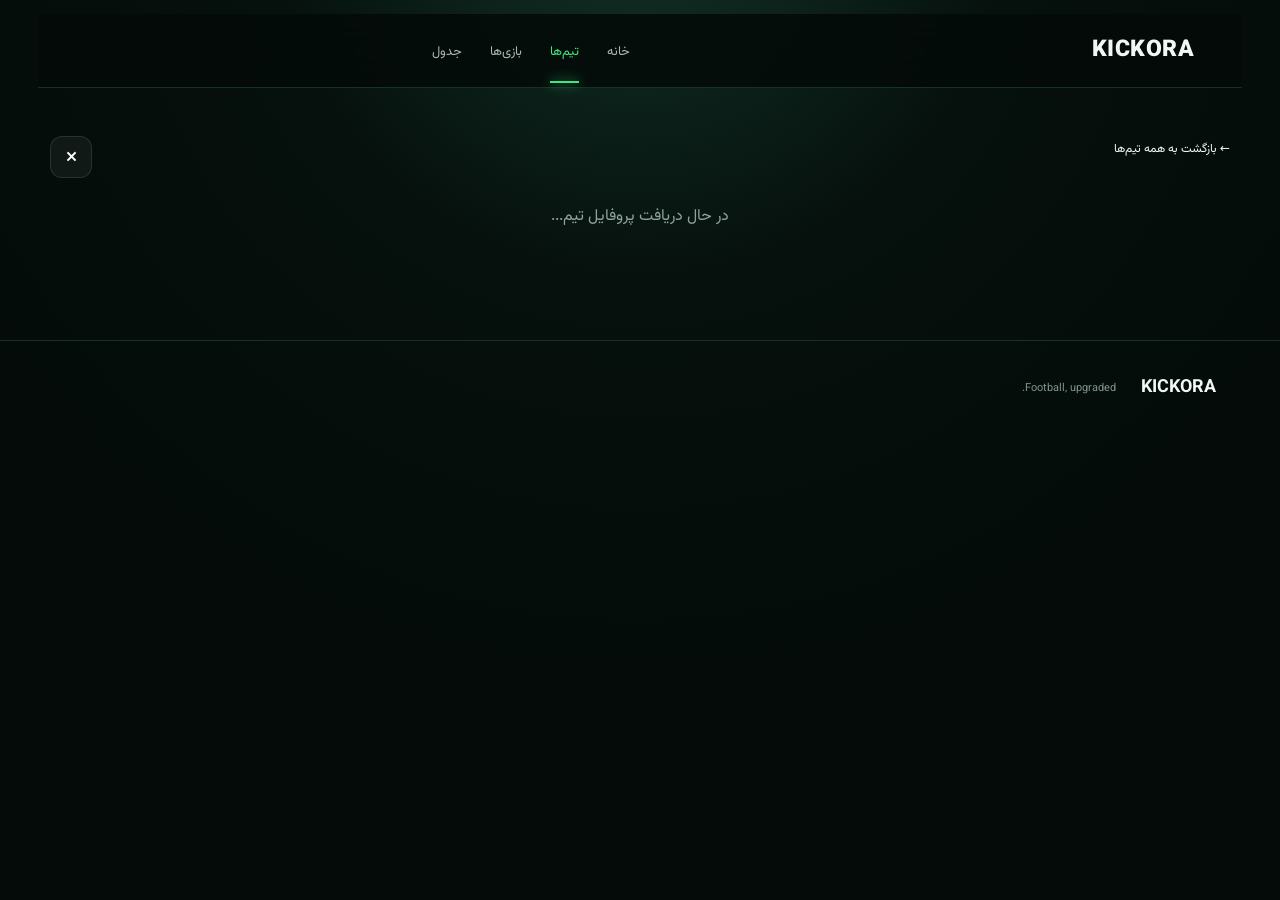
<file: clubs/team.html>
<!doctype html><html lang="fa" dir="rtl"><head><meta charset="UTF-8"><meta name="viewport" content="width=device-width,initial-scale=1"><meta name="theme-color" content="#080a0f"><title>پروفایل تیم | KICKORA</title><link rel="stylesheet" href="../font.css"><link rel="stylesheet" href="../styles.css"><link rel="stylesheet" href="clubs.css"><style>body{min-height:100vh}.site-header{position:sticky;top:0;z-index:20}.club-profile{position:relative}.club-close{position:absolute;top:34px;left:0;width:42px;height:42px;display:flex;align-items:center;justify-content:center;border:1px solid rgba(255,255,255,.1);border-radius:12px;background:rgba(255,255,255,.05);color:#fff;text-decoration:none;font-size:26px;line-height:1;z-index:50;transition:.2s;cursor:pointer}.club-close:hover{background:rgba(255,122,24,.16);border-color:rgba(255,122,24,.5);transform:scale(1.04)}@media(max-width:650px){.club-close{top:18px;left:3vw;width:40px;height:40px}}</style></head><body><header class="site-header"><a class="brand" href="../"><span class="brand-mark" aria-hidden="true"></span><span class="brand-word">KICKORA</span></a><nav class="main-nav"><a href="../">خانه</a><a class="active" href="./">تیم‌ها</a><a href="../#matches">بازی‌ها</a><a href="../#tables">جدول</a></nav></header><main class="club-profile"><button type="button" class="club-close" id="closeClubProfile" aria-label="بستن پروفایل" title="بستن">×</button><a class="club-back" href="./">← بازگشت به همه تیم‌ها</a><div id="profile"><div class="club-loading">در حال دریافت پروفایل تیم...</div></div></main><footer><div class="footer-brand"><strong>KICKORA</strong></div><p>Football, upgraded.</p></footer><script src="../clubs.js"></script><script>const id=new URLSearchParams(location.search).get('id');const API='/api/football';const esc=s=>String(s??'').replace(/[&<>\"']/g,c=>({'&':'&amp;','<':'&lt;','>':'&gt;','\"':'&quot;',"'":'&#39;'}[c]));const fa=n=>window.FA_TEAM_NAMES?.[n]||n;const fmt=d=>{try{return new Intl.DateTimeFormat('fa-IR',{dateStyle:'medium'}).format(new Date(d))}catch{return''}};function closeClubProfile(){const fallback='../#teams';try{if(document.referrer&&new URL(document.referrer,location.href).origin===location.origin&&history.length>1){history.back();return}}catch(e){}location.href=fallback}document.getElementById('closeClubProfile').addEventListener('click',closeClubProfile);async function get(u){const r=await fetch(u);const d=await r.json();if(!r.ok||d.ok===false)throw Error(d.error||'API error');return d}async function render(){if(!id){document.querySelector('#profile').innerHTML='<div class="club-empty">شناسه تیم پیدا نشد.</div>';return}try{const d=await get(`${API}/team?id=${encodeURIComponent(id)}`);const t=d.team||{};const squad=(d.squad||[]).slice(0,16);const fixtures=d.fixtures||[];const stat=d.statistics||{};document.title=`${fa(t.name)} | KICKORA`;document.querySelector('#profile').innerHTML=`<section class="club-cover"><img class="club-cover-logo" src="${esc(t.logo||'')}" alt="${esc(fa(t.name))}"><div><div class="clubs-kicker">CLUB PROFILE</div><h1>${esc(fa(t.name))}</h1><div class="en">${esc(t.name||'')}</div><div class="club-meta"><span>کشور: ${esc(t.country||'—')}</span><span>تأسیس: ${esc(t.founded||'—')}</span><span>استادیوم: ${esc(t.venue?.name||'—')}</span><span>ظرفیت: ${esc(t.venue?.capacity||'—')}</span></div></div></section><div class="club-layout"><div><section class="club-panel"><h2>بیوگرافی و معرفی</h2><p class="club-bio">${esc(fa(t.name))} یک باشگاه فوتبال از ${esc(t.country||'کشور نامشخص')} است که طبق داده‌های KICKORA در سال ${esc(t.founded||'نامشخص')} تأسیس شده است. این صفحه پروفایل مرکزی باشگاه است و اطلاعات هویتی، ورزشگاه، وضعیت فصل، ترکیب بازیکنان و برنامه مسابقات را از داده‌های زنده API دریافت می‌کند.</p></section><section class="club-panel"><h2>آمار فصل</h2><div class="club-stats"><div class="club-stat"><b>${esc(stat.games?.played?.total??'—')}</b><small>بازی</small></div><div class="club-stat"><b>${esc(stat.goals?.for?.total?.total??'—')}</b><small>گل زده</small></div><div class="club-stat"><b>${esc(stat.goals?.against?.total?.total??'—')}</b><small>گل خورده</small></div></div></section><section class="club-panel"><h2>ترکیب تیم</h2><div class="squad-grid">${squad.length?squad.map(p=>`<div class="player-card"><img src="${esc(p.photo||'')}" alt="" loading="lazy"><strong>${esc(p.name)}</strong><small>${esc(p.position||'بازیکن')}</small></div>`).join(''):'<div class="club-empty">ترکیب فعلاً در دسترس نیست.</div>'}</div></section></div><aside><section class="club-panel"><h2>ورزشگاه</h2><p class="club-bio">${esc(t.venue?.name||'—')}<br>${esc(t.venue?.city||'')} ${t.venue?.capacity?` · ظرفیت ${esc(t.venue.capacity)}`:''}</p></section><section class="club-panel"><h2>بازی‌های اخیر و پیش‌رو</h2>${fixtures.length?fixtures.slice(0,8).map(f=>`<div class="fixture-mini"><div class="fixture-side"><img src="${esc(f.home?.logo||'')}" alt=""><span>${esc(f.home?.name||'')}</span></div><b class="fixture-score">${f.status==='NS'?'—':`${f.goals?.home??0} - ${f.goals?.away??0}`}</b><div class="fixture-side"><span>${esc(f.away?.name||'')}</span><img src="${esc(f.away?.logo||'')}" alt=""></div></div>`).join(''):'<div class="club-empty">مسابقه‌ای در دسترس نیست.</div>'}</section></aside></div>`}catch(e){console.error(e);document.querySelector('#profile').innerHTML=`<div class="club-empty">پروفایل تیم فعلاً قابل دریافت نیست.<br><small>${esc(e.message)}</small></div>`}}document.addEventListener('keydown',e=>{if(e.key==='Escape')closeClubProfile()});render();</script></body></html>
</file>
<file: font.css>
/* KICKORAX typography: Vazirmatn only. */
@import url('https://fonts.googleapis.com/css2?family=Vazirmatn:wght@400;500;600;700;800;900&display=swap');

:root,
body,
button,
input,
textarea,
select {
  font-family: 'Vazirmatn';
}

html {
  -webkit-text-size-adjust: 100%;
  text-size-adjust: 100%;
}
</file>
<file: styles.css>
:root{--bg:#040b09;--surface:#07130f;--surface2:#0a1914;--line:#173028;--text:#f2f7f4;--muted:#8ea39b;--green:#42e681;--green2:#1fc86b;--danger:#ff5d69;--shadow:0 18px 50px rgba(0,0,0,.28);--radius:16px}*{box-sizing:border-box}html{scroll-behavior:smooth}body{margin:0;background:radial-gradient(circle at 50% -10%,#123226 0,#06100d 32%,var(--bg) 70%);color:var(--text);font-family:Vazirmatn,system-ui,sans-serif;line-height:1.6}button,a{font:inherit}button{cursor:pointer}a{color:inherit;text-decoration:none}.top-ticker{height:34px;background:#06110d;border-bottom:1px solid var(--line);overflow:hidden;color:#a8b9b2;font-size:12px}.ticker-track{height:100%;display:flex;align-items:center;white-space:nowrap;animation:ticker 34s linear infinite;padding-right:100%}.ticker-track span{margin:0 35px}.ticker-track b{color:var(--green)}@keyframes ticker{to{transform:translateX(-100%)}}.site-header{position:sticky;top:0;z-index:20;height:74px;background:rgba(4,11,9,.88);backdrop-filter:blur(20px);border-bottom:1px solid var(--line);display:flex;align-items:center;gap:28px;padding:0 3vw}.brand{display:flex;align-items:center;gap:9px;min-width:190px;font-size:23px;font-weight:900;letter-spacing:.5px}.brand img{width:42px;height:42px;object-fit:contain}.main-nav{display:flex;align-items:center;gap:4px;flex:1;justify-content:center}.main-nav a{padding:24px 12px 21px;font-size:13px;color:#aab9b3;position:relative;white-space:nowrap}.main-nav a:hover,.main-nav a.active{color:var(--green)}.main-nav a.active:after{content:"";position:absolute;bottom:0;right:12px;left:12px;height:2px;background:var(--green);box-shadow:0 0 12px var(--green)}.header-actions{display:flex;gap:7px}.icon-btn{width:40px;height:40px;border:1px solid var(--line);border-radius:12px;background:#091712;color:#c6d3ce}.page-shell{width:min(1440px,94vw);margin:auto;padding:22px 0 70px}.live-strip,.side-panel,.content-section,.feature-card{background:linear-gradient(145deg,rgba(9,24,18,.98),rgba(5,15,12,.98));border:1px solid var(--line);border-radius:var(--radius);box-shadow:var(--shadow)}.live-strip{padding:16px 18px;margin-bottom:18px}.section-heading,.panel-title{display:flex;align-items:center;justify-content:space-between;gap:15px;margin-bottom:15px}.section-heading h2,.panel-title h2{margin:0;font-size:18px}.section-heading button,.panel-title button{border:0;background:none;color:var(--green);font-size:12px}.live-dot{display:inline-block;width:8px;height:8px;border-radius:50%;background:var(--green);box-shadow:0 0 12px var(--green);margin-left:7px}.live-grid{display:grid;grid-template-columns:repeat(4,1fr);gap:10px}.live-item{border:1px solid var(--line);border-radius:12px;padding:10px 12px;display:grid;grid-template-columns:1fr auto 1fr;align-items:center;gap:8px;min-height:75px;background:#06110e}.live-item .team:last-child{text-align:left}.team{font-size:12px;min-width:0}.team strong{display:block;font-size:13px}.live-team-head{display:flex;align-items:center;gap:7px;min-width:0}.live-team-head strong{overflow:hidden;text-overflow:ellipsis;white-space:nowrap}.live-team-head-away{justify-content:flex-start}.live-team-logo{width:32px;height:32px;flex:0 0 32px;object-fit:contain;display:block;filter:drop-shadow(0 2px 5px rgba(0,0,0,.3))}.score{font-weight:800;font-size:19px;text-align:center;white-space:nowrap}.score small{display:block;color:var(--green);font-size:10px}.hero-layout{display:grid;grid-template-columns:250px minmax(0,1fr) 290px;gap:18px;direction:ltr}.hero-layout>*{direction:rtl}.side-panel{overflow:hidden}.panel-title{padding:16px 16px 11px;border-bottom:1px solid var(--line)}.score-list{padding:0 14px}.score-row{display:grid;grid-template-columns:1fr 54px 1fr;align-items:center;gap:5px;padding:13px 0;border-bottom:1px solid #10231d;font-size:11px}.score-row .home{text-align:right}.score-row .away{text-align:left}.score-num{text-align:center;font-weight:800}.score-num small{display:block;color:var(--green);font-weight:500}.hero-card{min-height:420px;border:1px solid #1a3b2d;border-radius:var(--radius);overflow:hidden;position:relative;background:linear-gradient(90deg,rgba(3,10,8,.95) 0%,rgba(3,10,8,.72) 45%,rgba(3,10,8,.15)),url('https://images.unsplash.com/photo-1579952363873-27f3bade9f55?auto=format&fit=crop&w=1400&q=85') center/cover}.hero-card:after{content:"";position:absolute;inset:0;background:linear-gradient(0deg,rgba(3,10,8,.9),transparent 45%);pointer-events:none}.hero-content{position:absolute;z-index:1;right:34px;left:35%;bottom:34px}.news-tag{display:inline-block;background:var(--green);color:#031008;font-size:11px;font-weight:800;padding:5px 10px;border-radius:7px;margin-bottom:9px}.hero-content h1{font-size:34px;line-height:1.35;margin:0 0 10px;max-width:650px}.hero-content p{color:#b8c8c1;margin:0 0 18px;max-width:620px;font-size:13px}.primary-btn{border:0;border-radius:10px;padding:10px 18px;background:var(--green);color:#041008;font-weight:800}.latest-list{padding:0 14px}.latest-item{display:grid;grid-template-columns:74px 1fr;gap:10px;padding:11px 0;border-bottom:1px solid #10231d}.latest-item img{width:74px;height:58px;border-radius:8px;object-fit:cover;background:#10231d}.latest-item h3{font-size:11px;line-height:1.6;margin:0 0 4px}.latest-item small{font-size:9px;color:#758b83}.loading,.empty-state{color:var(--muted);padding:25px;text-align:center;font-size:12px}.content-section{padding:20px;margin-top:18px}.filter-row{display:flex;gap:6px;overflow:auto}.filter,.tab{background:#0a1914;border:1px solid var(--line);color:#9eb0a9;border-radius:9px;padding:7px 12px;font-size:11px;white-space:nowrap}.filter.active,.tab.active{color:#06110d;background:var(--green);border-color:var(--green)}.match-center{display:grid;grid-template-columns:repeat(3,1fr);gap:10px}.match-card{border:1px solid var(--line);background:#06110e;border-radius:12px;padding:13px}.match-meta{display:flex;justify-content:space-between;color:#71857d;font-size:9px;margin-bottom:11px}.match-teams{display:grid;grid-template-columns:1fr 45px 1fr;align-items:center;text-align:center}.match-teams .club:first-child{text-align:right}.match-teams .club:last-child{text-align:left}.club{font-size:11px}.club strong{display:block;font-size:13px}.club img{width:27px;height:27px;object-fit:contain;vertical-align:middle;margin:0 4px}.match-score{font-size:18px;font-weight:900}.match-score small{display:block;font-size:9px;color:var(--green)}.teams-row{display:flex;gap:10px;overflow:auto;padding-bottom:2px}.team-card{min-width:105px;border:1px solid var(--line);border-radius:12px;background:#06110e;padding:15px 10px;text-align:center}.team-card img{width:52px;height:52px;object-fit:contain;margin-bottom:7px}.team-card span{font-size:11px;display:block}.two-column{display:grid;grid-template-columns:minmax(0,1fr) 330px;gap:18px;align-items:start}.two-column .content-section{height:100%}.news-grid{display:grid;grid-template-columns:repeat(3,1fr);gap:12px}.news-card{border:1px solid var(--line);background:#06110e;border-radius:12px;overflow:hidden}.news-card img{width:100%;height:145px;object-fit:cover;background:#10231d}.news-card-body{padding:12px}.news-card h3{font-size:13px;line-height:1.7;margin:0 0 7px}.news-card p{font-size:10px;color:#83958e;margin:0 0 9px}.news-meta{display:flex;justify-content:space-between;color:#6f837b;font-size:9px}.standings{overflow:hidden}.table-row{display:grid;grid-template-columns:24px 1fr 35px 35px 35px;gap:5px;padding:10px 4px;border-bottom:1px solid #10231d;font-size:10px;align-items:center}.table-row.head{color:#687d74;font-size:9px}.table-row strong{font-size:11px}.rank{color:var(--green);font-weight:800}.video-grid{display:grid;grid-template-columns:1.6fr 1fr 1fr;gap:12px}.video-card{height:210px;border-radius:13px;overflow:hidden;position:relative;background:center/cover;min-width:0}.video-card:after{content:"";position:absolute;inset:0;background:linear-gradient(0deg,rgba(0,0,0,.9),transparent 60%)}.play{position:absolute;top:15px;right:15px;width:42px;height:42px;border-radius:50%;display:grid;place-items:center;background:rgba(4,15,10,.75);border:1px solid #315d47;color:var(--green);z-index:2}.video-card h3{position:absolute;z-index:2;right:15px;left:15px;bottom:13px;margin:0;font-size:13px}.gallery-grid{display:grid;grid-template-columns:repeat(4,1fr);gap:10px}.gallery-item{height:150px;border-radius:12px;background:center/cover;position:relative;overflow:hidden}.gallery-item span{position:absolute;bottom:0;right:0;left:0;padding:18px 10px 8px;background:linear-gradient(transparent,rgba(0,0,0,.9));font-size:10px}.more-grid{display:grid;grid-template-columns:repeat(3,1fr);gap:18px;margin-top:18px}.feature-card{padding:19px;display:flex;align-items:center;gap:15px;min-height:105px}.feature-card h3{margin:0;font-size:14px}.feature-card p{margin:4px 0 0;color:#81948b;font-size:10px}.feature-icon{font-size:25px;color:var(--green)}.toggle{margin-right:auto;border:0;background:none;color:var(--green);font-size:28px}.app-card{background:radial-gradient(circle at 20% 30%,#173d2a,#06120e 65%)}.app-card small{color:var(--green);font-weight:800}.phone{margin-right:auto;width:48px;height:72px;border:2px solid #3a6952;border-radius:11px;display:grid;place-items:center;color:var(--green);font-size:24px;font-weight:900;transform:rotate(8deg)}.plus-badge{margin-right:auto;border:1px solid #2c6949;color:var(--green);padding:6px 9px;border-radius:8px;font-size:9px;font-weight:800}footer{border-top:1px solid var(--line);padding:28px 5vw;display:flex;align-items:center;gap:25px;color:#7f928a;font-size:11px}footer .footer-brand{display:flex;align-items:center;gap:7px;color:var(--text);font-size:18px}.footer-brand img{width:30px;height:30px;object-fit:contain}.footer-links{display:flex;gap:18px;margin-right:auto}.search-modal{position:fixed;inset:0;z-index:100;background:rgba(0,0,0,.7);backdrop-filter:blur(12px);display:grid;place-items:start center;padding-top:13vh}.search-box{width:min(700px,92vw);background:#07130f;border:1px solid #24513b;border-radius:18px;padding:24px;box-shadow:var(--shadow);position:relative}.search-box>button{position:absolute;left:18px;top:15px;background:none;border:0;color:#9db1a9;font-size:26px}.search-box h2{margin:0 0 15px;font-size:18px}.search-box input{width:100%;background:#04100c;border:1px solid var(--line);border-radius:11px;color:white;padding:13px;outline:none}.search-result{padding:12px;border-bottom:1px solid var(--line);font-size:12px}.toast{position:fixed;bottom:25px;left:25px;background:#0b2017;color:#dff9ea;border:1px solid #2b6d4b;padding:10px 14px;border-radius:10px;transform:translateY(90px);opacity:0;transition:.25s;z-index:101;font-size:11px}.toast.show{transform:translateY(0);opacity:1}.skeleton{height:75px;border-radius:12px;background:linear-gradient(90deg,#07130f,#0c1e17,#07130f);background-size:200% 100%;animation:shimmer 1.3s infinite}@keyframes shimmer{to{background-position:-200% 0}}@media(max-width:1150px){.hero-layout{grid-template-columns:220px minmax(0,1fr)}.news-panel{display:none}.main-nav{gap:0}.main-nav a{padding-inline:8px}.live-grid{grid-template-columns:repeat(2,1fr)}}@media(max-width:820px){.site-header{height:62px;padding:0 14px}.brand{min-width:auto;font-size:19px}.brand img{width:34px;height:34px}.main-nav{display:none}.page-shell{width:94vw;padding-top:14px}.hero-layout{display:block}.matches-panel{display:none}.hero-card{min-height:390px;margin-bottom:14px}.hero-content{right:22px;left:22px;bottom:24px}.hero-content h1{font-size:26px}.match-center{grid-template-columns:1fr}.two-column{grid-template-columns:1fr}.news-grid{grid-template-columns:1fr 1fr}.video-grid{grid-template-columns:1fr 1fr}.video-card:first-child{grid-column:1/-1}.gallery-grid{grid-template-columns:1fr 1fr}.more-grid{grid-template-columns:1fr}footer{flex-wrap:wrap}.footer-links{order:3;width:100%;margin:0}.live-grid{grid-template-columns:1fr}.content-section{padding:15px}.section-heading h2{font-size:16px}}@media(max-width:520px){.news-grid{grid-template-columns:1fr}.video-grid{grid-template-columns:1fr}.video-card:first-child{grid-column:auto}.gallery-grid{grid-template-columns:1fr 1fr}.gallery-item{height:125px}.hero-card{min-height:350px}.hero-content h1{font-size:22px}.hero-content p{font-size:11px}.live-item{min-height:68px}.live-team-logo{width:28px;height:28px;flex-basis:28px}.live-team-head{gap:5px}.ticker-track{animation-duration:25s}}body.light{--bg:#f4f7f5;--surface:#fff;--surface2:#fff;--line:#d9e5df;--text:#102019;--muted:#60746a;background:#eef4f1}.light .site-header,.light .top-ticker{background:rgba(255,255,255,.88)}.light .live-strip,.light .side-panel,.light .content-section,.light .feature-card{background:#fff;box-shadow:0 12px 35px rgba(18,48,34,.08)}.light .live-item,.light .match-card,.light .team-card,.light .news-card,.light .filter,.light .tab{background:#f7faf8}.light .search-box{background:#fff}.light .search-box input{background:#f4f8f6;color:#102019}

/* KICKORA header: stay with the page at every scroll position. */
.site-header{position:fixed!important;top:14px!important;left:3vw;right:3vw;width:auto;height:74px;z-index:2000;margin:0;transition:box-shadow .25s ease,background .25s ease,transform .25s ease}
body{padding-top:102px}
@media(max-width:820px){.site-header{top:10px!important;left:10px;right:10px;height:62px;padding:0 14px}body{padding-top:82px}}
@media(max-width:520px){.site-header{top:8px!important;left:8px;right:8px}body{padding-top:78px}}
</file>
<file: clubs/clubs.css>
.clubs-page{width:min(1440px,94vw);margin:auto;padding:34px 0 80px}.clubs-hero{padding:30px;border:1px solid var(--line);border-radius:22px;background:radial-gradient(circle at 15% 20%,rgba(255,122,24,.18),transparent 38%),linear-gradient(145deg,#0d151f,#080c12);box-shadow:var(--shadow);margin-bottom:18px}.clubs-kicker{color:var(--accent);font-size:11px;font-weight:900;letter-spacing:1.5px}.clubs-hero h1{margin:5px 0 8px;font-size:clamp(28px,4vw,48px)}.clubs-hero p{color:var(--muted);max-width:760px;margin:0}.clubs-toolbar{display:flex;gap:8px;align-items:center;flex-wrap:wrap;margin:18px 0}.clubs-search{flex:1;min-width:220px;background:#0b1119;border:1px solid var(--line);border-radius:12px;color:var(--text);padding:12px 14px;outline:none}.clubs-filter{border:1px solid var(--line);background:#0b1119;color:var(--muted);border-radius:10px;padding:9px 12px;cursor:pointer}.clubs-filter.active{background:var(--accent);color:#111;border-color:var(--accent);font-weight:800}.clubs-grid{display:grid;grid-template-columns:repeat(4,minmax(0,1fr));gap:12px}.club-tile{display:flex;flex-direction:column;align-items:center;text-align:center;gap:6px;min-height:210px;padding:20px 14px;border:1px solid var(--line);border-radius:17px;background:linear-gradient(145deg,#0d141d,#090e15);color:var(--text);cursor:pointer;transition:.2s;box-shadow:0 12px 35px rgba(0,0,0,.2)}.club-tile:hover{transform:translateY(-4px);border-color:rgba(255,122,24,.45)}.club-tile img{width:72px;height:72px;object-fit:contain;margin:4px 0 8px}.club-tile .club-en{font-size:10px;color:var(--muted);direction:ltr}.club-tile .club-fa{font-size:15px;font-weight:900}.club-tile .club-league{font-size:9px;color:var(--accent);margin-top:auto}.clubs-count{color:var(--muted);font-size:11px;margin-right:auto}.club-profile{width:min(1180px,94vw);margin:auto;padding:34px 0 80px}.club-cover{border:1px solid var(--line);border-radius:24px;padding:28px;display:grid;grid-template-columns:150px minmax(0,1fr);gap:26px;align-items:center;background:radial-gradient(circle at 85% 20%,rgba(255,122,24,.16),transparent 34%),linear-gradient(145deg,#101925,#090e15);box-shadow:var(--shadow)}.club-cover-logo{width:130px;height:130px;object-fit:contain}.club-cover h1{margin:4px 0;font-size:clamp(28px,5vw,48px)}.club-cover .en{color:var(--muted);direction:ltr;text-align:right}.club-back{display:inline-flex;margin-bottom:15px;color:var(--accent);font-size:12px}.club-meta{display:flex;flex-wrap:wrap;gap:8px;margin-top:14px}.club-meta span{border:1px solid var(--line);background:rgba(255,255,255,.035);padding:7px 10px;border-radius:9px;color:#c4cbd4;font-size:11px}.club-layout{display:grid;grid-template-columns:1.35fr .65fr;gap:16px;margin-top:16px}.club-panel{border:1px solid var(--line);border-radius:18px;background:#0b1119;padding:20px}.club-panel h2{margin:0 0 12px;font-size:18px}.club-bio{color:#aeb8c5;line-height:2;font-size:13px}.club-stats{display:grid;grid-template-columns:repeat(3,1fr);gap:8px}.club-stat{padding:13px;border:1px solid var(--line);border-radius:12px;background:#090f16}.club-stat b{display:block;font-size:18px}.club-stat small{color:var(--muted);font-size:9px}.squad-grid{display:grid;grid-template-columns:repeat(4,1fr);gap:8px}.player-card{border:1px solid var(--line);border-radius:12px;padding:10px;text-align:center;background:#080e15}.player-card img{width:54px;height:54px;object-fit:cover;border-radius:50%;margin-bottom:5px}.player-card strong{display:block;font-size:10px}.player-card small{color:var(--muted);font-size:9px}.fixture-mini{display:flex;justify-content:space-between;align-items:center;gap:8px;padding:11px 0;border-bottom:1px solid var(--line);font-size:11px}.fixture-mini img{width:26px;height:26px;object-fit:contain;vertical-align:middle}.fixture-side{display:flex;align-items:center;gap:6px;min-width:0}.fixture-score{font-weight:900;white-space:nowrap}.club-loading,.club-empty{padding:30px;text-align:center;color:var(--muted)}@media(max-width:950px){.clubs-grid{grid-template-columns:repeat(3,1fr)}.club-layout{grid-template-columns:1fr}.squad-grid{grid-template-columns:repeat(3,1fr)}}@media(max-width:650px){.clubs-page,.club-profile{width:94vw}.clubs-grid{grid-template-columns:repeat(2,1fr)}.club-cover{grid-template-columns:1fr;text-align:center}.club-cover-logo{margin:auto}.club-cover .en{text-align:center}.club-stats{grid-template-columns:1fr 1fr}.squad-grid{grid-template-columns:repeat(2,1fr)}}
</file>
